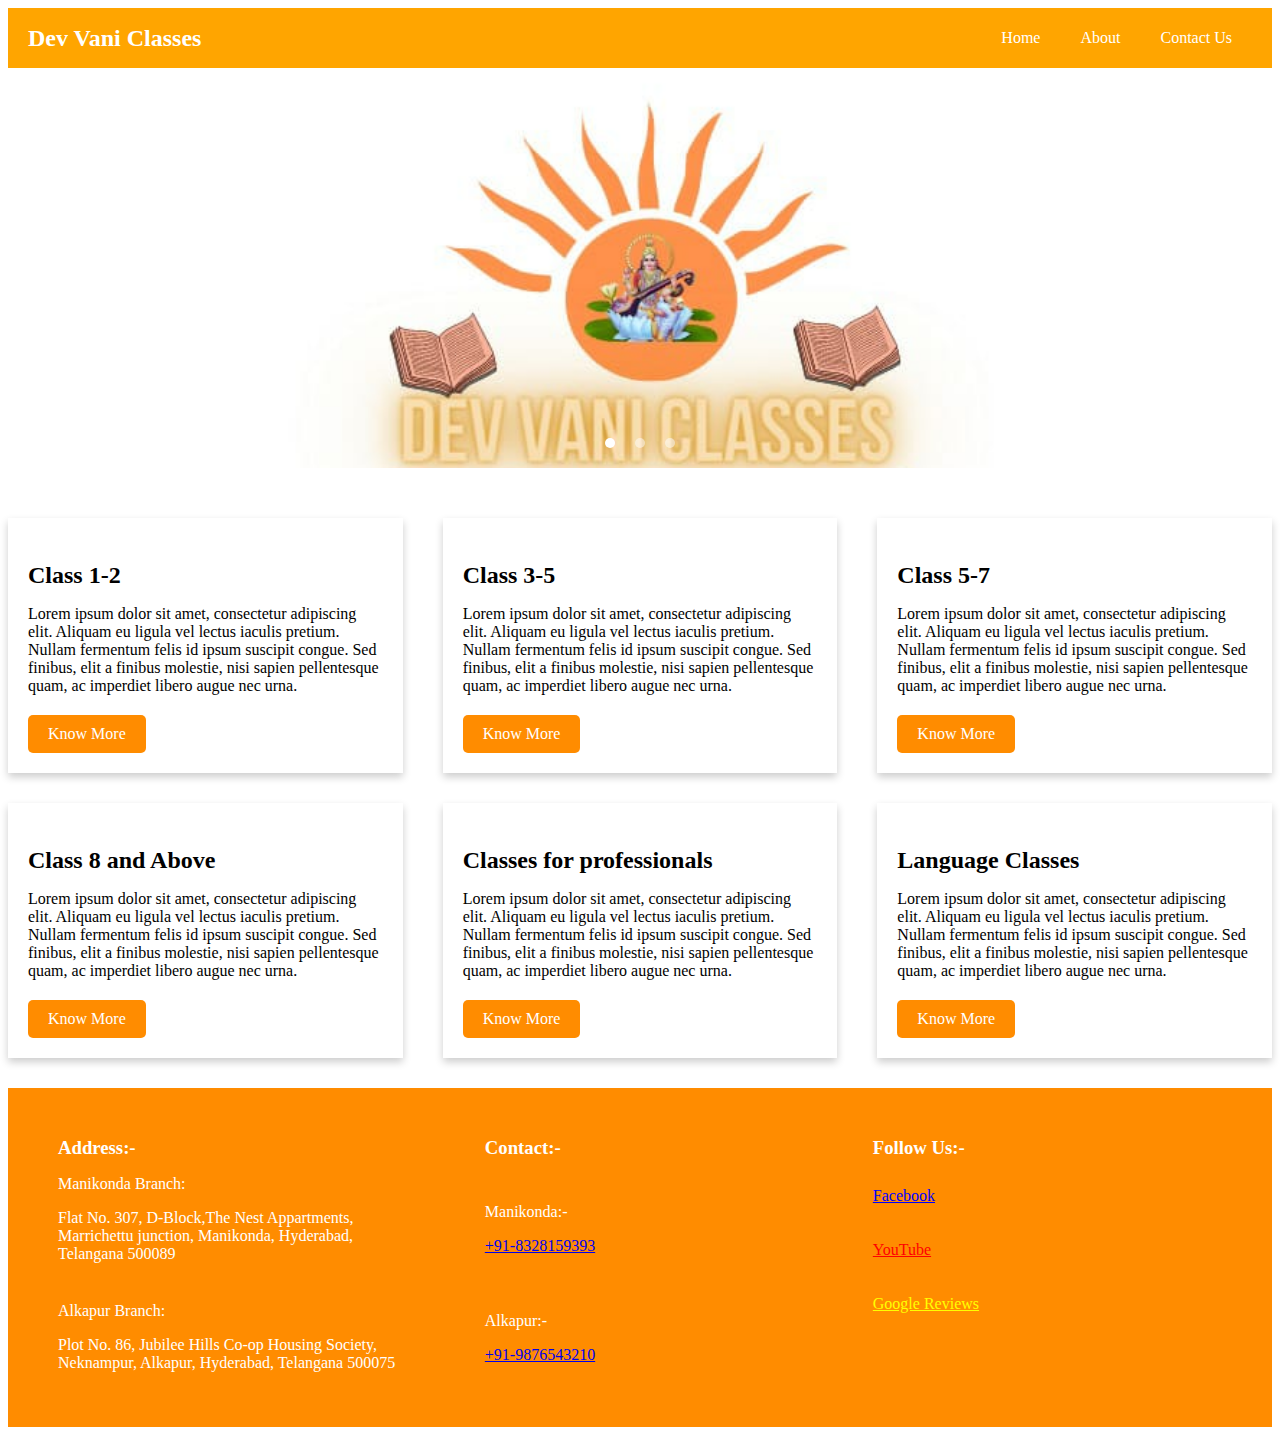
<file: index.html>
<!DOCTYPE html>
<html lang="en">

<head>
  <meta charset="UTF-8">
  <title>Tuition Center</title>
 
</head>

<body>
  <header>
    <div class="logo">
      <h1><a href="#">Dev Vani Classes</a></h1>
    </div>
    <nav>
      <ul>
        <li><a href="#">Home</a></li>
        <li><a href="F:\programFiles\HTML 5\tution\about.html">About</a></li>
        <li><a href="F:\programFiles\HTML 5\tution\contact.html">Contact Us</a></li>
      </ul>
    </nav>
  </header>
  <section class="slideshow">
    <div class="slides">
      <div class="slide active">
        <img src="img/about.jpg" alt="Slide 1">
      </div>
      <div class="slide">
        <img src="img/1.jpg" alt="Slide 2">
      </div>
      <div class="slide">
        <img src="img/about.jpg" alt="Slide 3">
      </div>
    </div>
    <div class="indicators">
      <span class="indicator active"></span>
      <span class="indicator"></span>
      <span class="indicator"></span>
    </div>
    <a class="prev" onclick="slideshow(-1)">&#10094;</a>
    <a class="next" onclick="slideshow(1)">&#10095;</a>
  </section>
  
  <section class="classes">
    <div class="row">
      <div class="col">
        <div class="card">
          <h3>Class 1-2</h3>
          <p>Lorem ipsum dolor sit amet, consectetur adipiscing elit. Aliquam eu ligula vel lectus iaculis pretium.
            Nullam fermentum felis id ipsum suscipit congue. Sed finibus, elit a finibus molestie, nisi sapien
            pellentesque quam, ac imperdiet libero augue nec urna.</p>
          <a href="#" class="btn">Know More</a>
        </div>
      </div>
      <div class="col">
        <div class="card">
          <h3>Class 3-5</h3>
          <p>Lorem ipsum dolor sit amet, consectetur adipiscing elit. Aliquam eu ligula vel lectus iaculis pretium.
            Nullam fermentum felis id ipsum suscipit congue. Sed finibus, elit a finibus molestie, nisi sapien
            pellentesque quam, ac imperdiet libero augue nec urna.</p>
          <a href="#" class="btn">Know More</a>
        </div>
      </div>
      <div class="col">
        <div class="card">
          <h3>Class 5-7</h3>
          <p>Lorem ipsum dolor sit amet, consectetur adipiscing elit. Aliquam eu ligula vel lectus iaculis pretium.
            Nullam fermentum felis id ipsum suscipit congue. Sed finibus, elit a finibus molestie, nisi sapien
            pellentesque quam, ac imperdiet libero augue nec urna.</p>
          <a href="#" class="btn">Know More</a>
        </div>
      </div>
    </div>
    <div class="row">
      <div class="col">
        <div class="card">
          <h3>Class 8 and Above</h3>
          <p>Lorem ipsum dolor sit amet, consectetur adipiscing elit. Aliquam eu ligula vel lectus iaculis pretium.
            Nullam fermentum felis id ipsum suscipit congue. Sed finibus, elit a finibus molestie, nisi sapien
            pellentesque quam, ac imperdiet libero augue nec urna.</p>
          <a href="#" class="btn">Know More</a>
        </div>
      </div>
      <div class="col">
        <div class="card">
          <h3>Classes for professionals</h3>
          <p>Lorem ipsum dolor sit amet, consectetur adipiscing elit. Aliquam eu ligula vel lectus iaculis pretium.
            Nullam fermentum felis id ipsum suscipit congue. Sed finibus, elit a finibus molestie, nisi sapien
            pellentesque quam, ac imperdiet libero augue nec urna.</p>
          <a href="#" class="btn">Know More</a>
        </div>
      </div>
      <div class="col">
        <div class="card">
          <h3>Language Classes</h3>
          <p>Lorem ipsum dolor sit amet, consectetur adipiscing elit. Aliquam eu ligula vel lectus iaculis pretium.
            Nullam fermentum felis id ipsum suscipit congue. Sed finibus, elit a finibus molestie, nisi sapien
            pellentesque quam, ac imperdiet libero augue nec urna.</p>
          <a href="#" class="btn">Know More</a>
        </div>
      </div>
    </div>
  </section>
  <!-- Footer -->
  <footer>
    <div class="footer-section address">
      <h3>Address:-</h3>
      <p>Manikonda Branch:</p>
      <p>Flat No. 307, D-Block,The Nest Appartments, Marrichettu junction, Manikonda, Hyderabad, Telangana 500089</p>
      <br>
      <p>Alkapur Branch:</p>
      <p>Plot No. 86, Jubilee Hills Co-op Housing Society, Neknampur, Alkapur, Hyderabad, Telangana 500075</p>
    </div>
    <br><br>
    <div class="footer-section contact">
      <h3>Contact:-</h3>
      <br>
      <p>Manikonda:-</p>
      <p><a href="tel:+91-8328159393">+91-8328159393</a></p>
      <br>
      <br>
      <p>Alkapur:-</p>
      <p><a href="tel:+91-9876543210">+91-9876543210</a></p>
    </div>
    
    <div class="footer-section social-media">
      <h3>Follow Us:-</h3>
      <br>
      <div>
        <a href="https://www.facebook.com" class="fb">Facebook</a>
      </div>
      <br>
      <br>
      <div>
        <a href="https://www.youtube.com" class="yt">YouTube</a>
      </div>
      <br>
      <br>
      <div>
        <a href="https://www.google.com" class="google-reviews">Google Reviews</a>
      </div>
    </div>
    
  </footer>


</body>
<link rel="stylesheet" href="style.css">
<script type="text/javascript" src="script.js"></script>
</html>
</file>
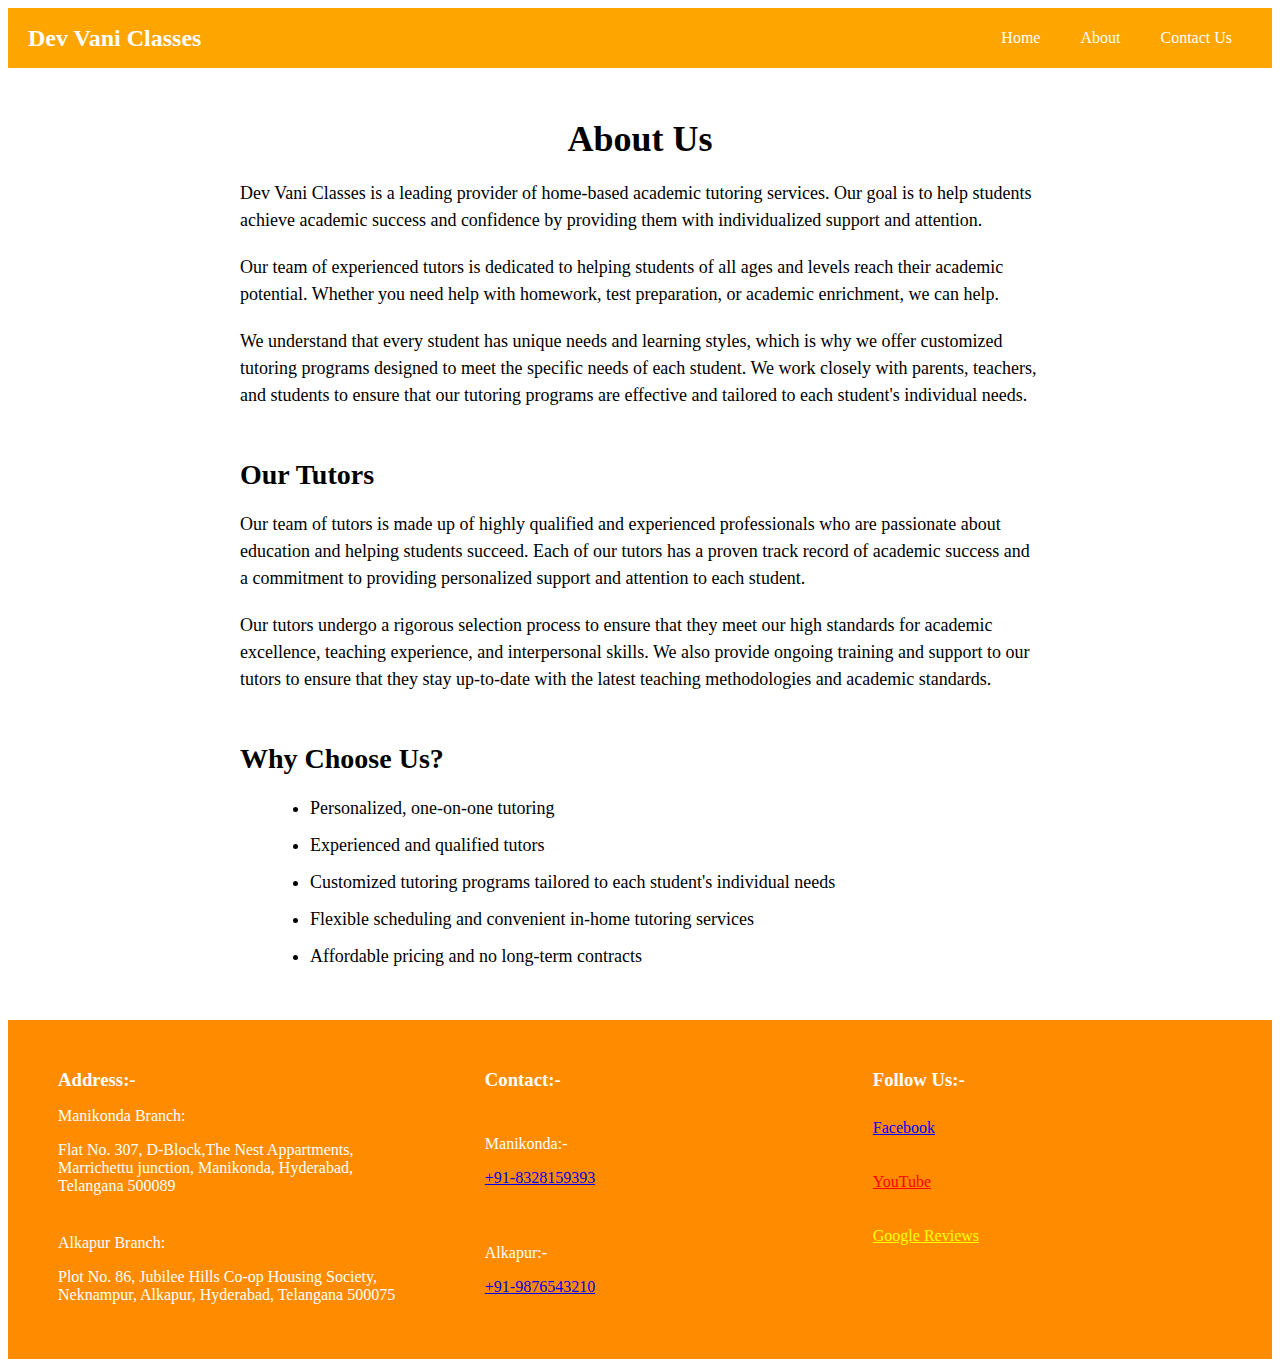
<file: about.html>
<!DOCTYPE html>
<html lang="en">
<head>
	<meta charset="UTF-8">
	<title>About Us | Home Tutoring</title>
	<link rel="stylesheet" href="about.css">
</head>
<body>
	<header>
		
        <div class="logo">
            <h1><a href="#">Dev Vani Classes</a></h1>
          </div>
          <nav>
            <ul>
              <li><a href="index.html">Home</a></li>
              <li><a href="#">About</a></li>
              <li><a href="contact.html">Contact Us</a></li>
            </ul>
          </nav>
	</header>

	<main>
		<section class="about-us">
			<h1>About Us</h1>
			<p>Dev Vani Classes is a leading provider of home-based academic tutoring services. Our goal is to help students achieve academic success and confidence by providing them with individualized support and attention.</p>

			<p>Our team of experienced tutors is dedicated to helping students of all ages and levels reach their academic potential. Whether you need help with homework, test preparation, or academic enrichment, we can help.</p>

			<p>We understand that every student has unique needs and learning styles, which is why we offer customized tutoring programs designed to meet the specific needs of each student. We work closely with parents, teachers, and students to ensure that our tutoring programs are effective and tailored to each student's individual needs.</p>
		</section>

		<section class="our-tutors">
			<h2>Our Tutors</h2>
			<p>Our team of tutors is made up of highly qualified and experienced professionals who are passionate about education and helping students succeed. Each of our tutors has a proven track record of academic success and a commitment to providing personalized support and attention to each student.</p>

			<p>Our tutors undergo a rigorous selection process to ensure that they meet our high standards for academic excellence, teaching experience, and interpersonal skills. We also provide ongoing training and support to our tutors to ensure that they stay up-to-date with the latest teaching methodologies and academic standards.</p>
		</section>

		<section class="why-choose-us">
			<h2>Why Choose Us?</h2>
			<ul>
				<li>Personalized, one-on-one tutoring</li>
				<li>Experienced and qualified tutors</li>
				<li>Customized tutoring programs tailored to each student's individual needs</li>
				<li>Flexible scheduling and convenient in-home tutoring services</li>
				<li>Affordable pricing and no long-term contracts</li>
			</ul>
		</section>
	</main>

    <footer>
        <div class="footer-section address">
          <h3>Address:-</h3>
          <p>Manikonda Branch:</p>
          <p>Flat No. 307, D-Block,The Nest Appartments, Marrichettu junction, Manikonda, Hyderabad, Telangana 500089</p>
          <br>
          <p>Alkapur Branch:</p>
          <p>Plot No. 86, Jubilee Hills Co-op Housing Society, Neknampur, Alkapur, Hyderabad, Telangana 500075</p>
        </div>
        <br><br>
        <div class="footer-section contact">
          <h3>Contact:-</h3>
          <br>
          <p>Manikonda:-</p>
          <p><a href="tel:+91-8328159393">+91-8328159393</a></p>
          <br>
          <br>
          <p>Alkapur:-</p>
          <p><a href="tel:+91-9876543210">+91-9876543210</a></p>
        </div>
        
        <div class="footer-section social-media">
          <h3>Follow Us:-</h3>
          <br>
          <div>
            <a href="https://www.facebook.com" class="fb">Facebook</a>
          </div>
          <br>
          <br>
          <div>
            <a href="https://www.youtube.com" class="yt">YouTube</a>
          </div>
          <br>
          <br>
          <div>
            <a href="https://www.google.com" class="google-reviews">Google Reviews</a>
          </div>
        </div>
        
      </footer>
</body>
</html>
</file>
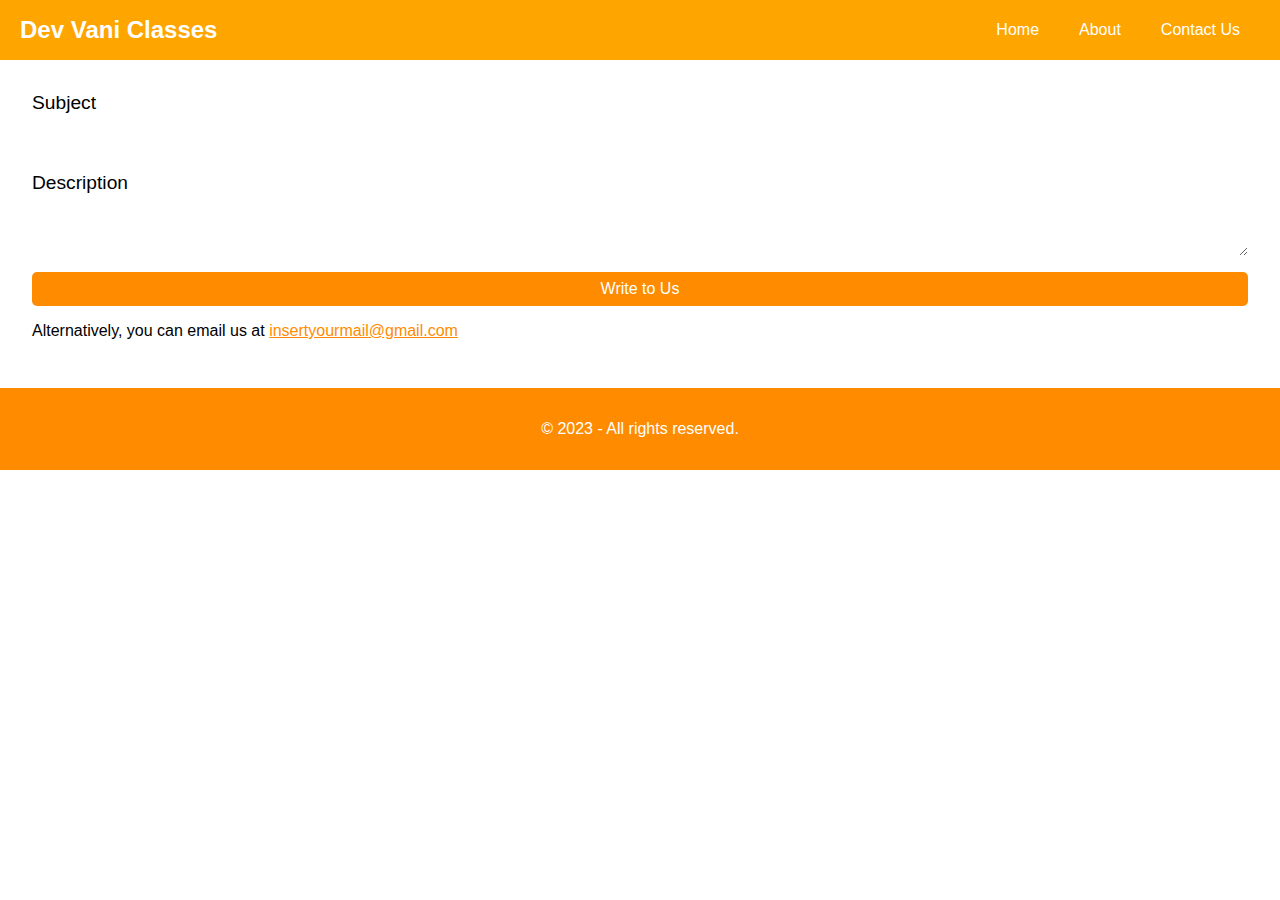
<file: contact.html>
<!DOCTYPE html>
<html lang="en">
<head>
  <meta charset="UTF-8">
  <title>Contact Us</title>
  <link rel="stylesheet" href="contact.css">
</head>
<body>
    <header>
        <div class="logo">
          <h1><a href="#">Dev Vani Classes</a></h1>
        </div>
        <nav>
          <ul>
            <li><a href="index.html">Home</a></li>
            <li><a href="about.html">About</a></li>
            <li><a href="contact.html">Contact Us</a></li>
          </ul>
        </nav>
      </header>

  <main>
    <form id="contact-form">
      <label for="subject">Subject</label>
      <input type="text" id="subject" name="subject" required>

      <label for="description">Description</label>
      <textarea id="description" name="description" required></textarea>

      <button type="submit" id="send-email">Write to Us</button>
    </form>
    <p>Alternatively, you can email us at <a href="mailto:insertyourmail@gmail.com">insertyourmail@gmail.com</a></p>
  </main>

  <footer>
    <p>&copy; 2023 - All rights reserved.</p>
  </footer>

  <script src="contact.js"></script>
</body>
</html>
</file>
<file: style.css>
header {
  background-color: #FFA500;
  /* Orange background */
  color: #FFFFFF;
  /* White text */
  height: 60px;
  /* Adjust height as needed */
  display: flex;
  justify-content: space-between;
  align-items: center;
  padding: 0 20px;
  /* Add padding as needed */
}

.logo h1 {
  font-size: 24px;
  margin: 0;
}

.logo a {
  color: #FFFFFF;
  /* White text */
  text-decoration: none;
}

nav ul {
  list-style: none;
  margin: 0;
  padding: 0;
  display: flex;
  justify-content: flex-end;
}

nav li {
  margin: 0 20px;
}

nav li a {
  color: #FFFFFF;
  /* White text */
  text-decoration: none;
  font-size: 16px;
}

.slideshow {
  position: relative;
  height: 400px;
  overflow: hidden;
}

.slides {
  display: flex;
  width: 300%;
  height: 100%;
  transition: transform 0.6s ease-in-out;
}

.slide {
  flex: 1 0 100%;
  height: 100%;
}

.slide img {
  width: 19%;
  height: 165%;
  object-fit: cover;
  margin-left: 7%;
  margin-bottom: 1%;
}

.indicators {
  position: absolute;
  bottom: 20px;
  left: 50%;
  transform: translateX(-50%);
  display: flex;
}

.indicator {
  width: 10px;
  height: 10px;
  border-radius: 50%;
  background-color: rgba(255, 255, 255, 0.5);
  margin: 0 10px;
  cursor: pointer;
}

.indicator.active {
  background-color: #FFFFFF;
}

.prev,
.next {
  position: absolute;
  top: 50%;
  transform: translateY(-50%);
  width: auto;
  padding: 16px;
  color: #FFFFFF;
  font-weight: bold;
  font-size: 30px;
  transition: 0.6s ease;
  border-radius: 0 3px 3px 0;
  cursor: pointer;
}

.prev:hover,
.next:hover {
  background-color: rgba(0, 0, 0, 0.8);
}

.prev {
  left: 0;
  border-radius: 3px 0 0 3px;
}

.next {
  right: 0;
  border-radius: 3px 0 0 3px;
}

.classes {
  margin-top: 50px;
}

.row {
  display: flex;
  flex-wrap: wrap;
  margin: 0 -20px;
}

.col {
  flex: 1;
  padding: 0 20px;
  margin-bottom: 30px;
}

.card {
  background-color: #FFFFFF;
  box-shadow: 0 4px 8px rgba(0, 0, 0, 0.2);
  padding: 20px;
}

.card h3 {
  font-size: 24px;
  margin-bottom: 10px;
}

.card p {
  font-size: 16px;
  margin-bottom: 20px;
}

.btn {
  display: inline-block;
  background-color: #FF8C00;
  color: #FFFFFF;
  padding: 10px 20px;
  text-decoration: none;
  border-radius: 5px;
}

.btn:hover {
  background-color: #6fff00d8;
}

footer {
  background-color: #FF8C00;
  color: white;
  padding: 30px 50px;
  display: flex;
  flex-wrap: wrap;
  justify-content: space-between;
}

.footer-section {
  flex-basis: 30%;
  margin-bottom: 20px;
}

.footer-section h3 {
  margin-bottom: 10px;
}

.address p,
.contact p {
  margin-bottom: 5px;
}

.fb {
  color: blue;
}

.yt {
  color: red;
}

.google-reviews {
  color: yellow;
}
</file>
<file: about.css>
/* Styles for the about page */

/* Main content styles */
header {
    background-color: #FFA500; /* Orange background */
    color: #FFFFFF; /* White text */
    height: 60px; /* Adjust height as needed */
    display: flex;
    justify-content: space-between;
    align-items: center;
    padding: 0 20px; /* Add padding as needed */
  }
  
  .logo h1 {
    font-size: 24px;
    margin: 0;
  }
  
  .logo a {
    color: #FFFFFF; /* White text */
    text-decoration: none;
  }
  
  nav ul {
    list-style: none;
    margin: 0;
    padding: 0;
    display: flex;
    justify-content: flex-end;
  }
  
  nav li {
    margin: 0 20px;
  }
  
  nav li a {
    color: #FFFFFF; /* White text */
    text-decoration: none;
    font-size: 16px;
  }
.about-us, .our-tutors, .why-choose-us {
	margin: 50px auto;
	max-width: 800px;
}

.about-us h1 {
	font-size: 36px;
	text-align: center;
	margin-bottom: 20px;
}

.about-us p {
	font-size: 18px;
	line-height: 1.5;
	margin-bottom: 20px;
}

.our-tutors h2, .why-choose-us h2 {
	font-size: 28px;
	margin-bottom: 20px;
}

.our-tutors p, .why-choose-us ul {
	font-size: 18px;
	line-height: 1.5;
	margin-bottom: 20px;
}

.why-choose-us ul {
	list-style: disc;
	margin-left: 30px;
}

.why-choose-us li {
	margin-bottom: 10px;
}

/* Footer styles */
footer {
	background-color: #000;
	color: #fff;
	padding: 20px;
}
footer {
    background-color:#FF8C00;
    color: white;
    padding: 30px 50px;
    display: flex;
    flex-wrap: wrap;
    justify-content: space-between;
  }
  
  .footer-section {
    flex-basis: 30%;
    margin-bottom: 20px;
  }
  
  .footer-section h3 {
    margin-bottom: 10px;
  }
  
  .address p,
  .contact p {
    margin-bottom: 5px;
  }
  
  .fb {
    color: blue;
  }
  
  .yt {
    color: red;
  }
  
  .google-reviews {
    color: yellow;
  }
</file>
<file: contact.css>
body {
    margin: 0;
    padding: 0;
    font-family: sans-serif;
    background-color: #fff;
  }
  
  header {
    background-color: #FFA500;
    /* Orange background */
    color: #FFFFFF;
    /* White text */
    height: 60px;
    /* Adjust height as needed */
    display: flex;
    justify-content: space-between;
    align-items: center;
    padding: 0 20px;
    /* Add padding as needed */
  }
  
  .logo h1 {
    font-size: 24px;
    margin: 0;
  }
  
  .logo a {
    color: #FFFFFF;
    /* White text */
    text-decoration: none;
  }
  nav ul {
    list-style: none;
    margin: 0;
    padding: 0;
    display: flex;
    justify-content: flex-end;
  }
  
  nav li {
    margin: 0 20px;
  }
  
  nav li a {
    color: #FFFFFF;
    /* White text */
    text-decoration: none;
    font-size: 16px;
  }
  
  main {
    padding: 2rem;
  }
  
  form {
    display: flex;
    flex-direction: column;
  }
  
  label {
    font-size: 1.2rem;
    margin-bottom: 0.5rem;
  }
  
  input[type="text"],
  textarea {
    padding: 0.5rem;
    font-size: 1rem;
    margin-bottom: 1rem;
    border-radius: 5px;
    border:black;
  }
  
  button[type="submit"] {
    padding: 0.5rem 1rem;
    font-size: 1rem;
    background-color: #ff8c00;
    color: #fff;
    border: none;
    border-radius: 5px;
    cursor: pointer;
  }
  
  a {
    color: #ff8c00;
  }
  
  footer {
    text-align: center;
    background-color: #ff8c00;
    color: #fff;
    padding: 1rem;
  }
</file>
